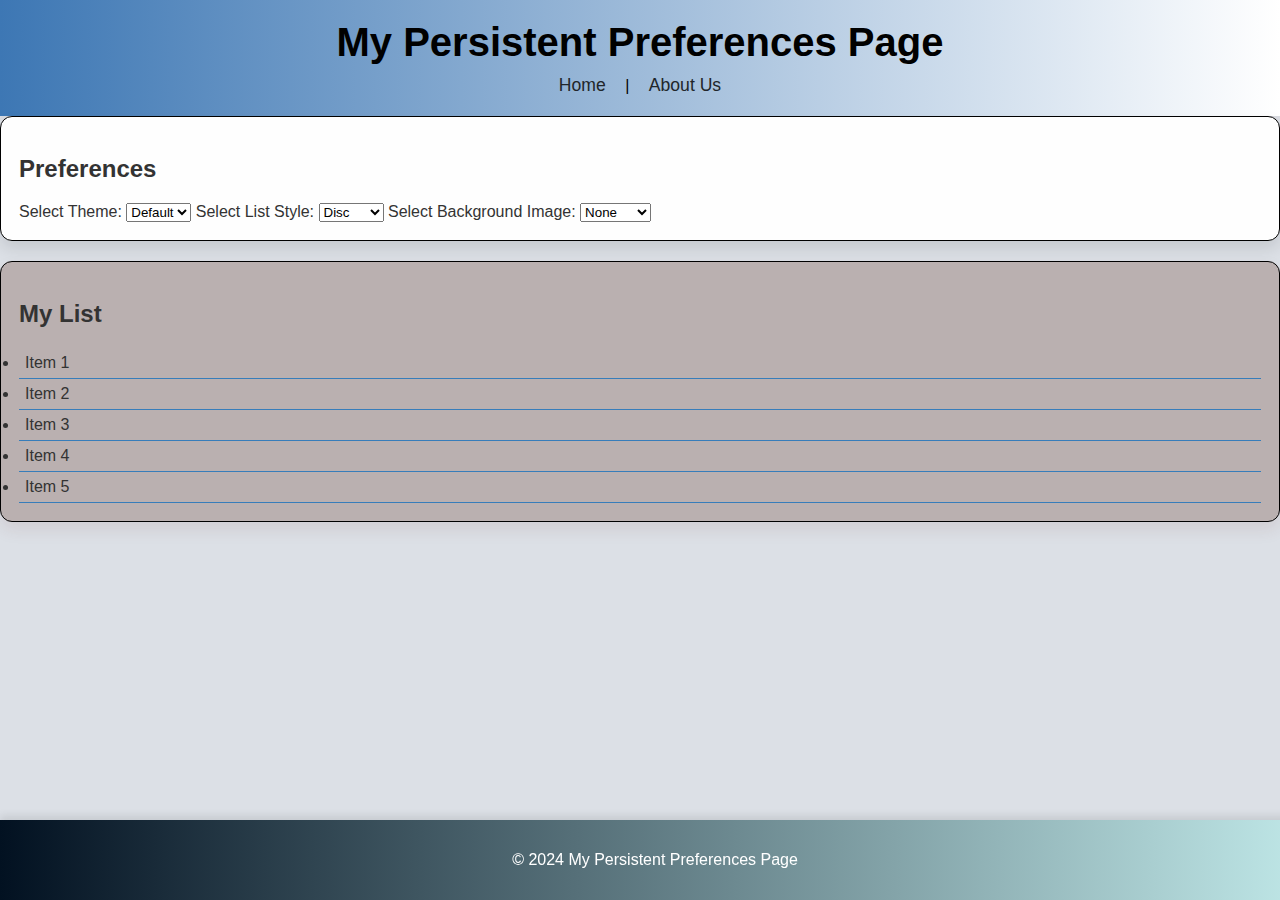
<file: index.html>
<!DOCTYPE html>
<html lang="en">
<head>
    <meta charset="UTF-8">
    <meta name="viewport" content="width=device-width, initial-scale=1.0">
    <title>Persistent Preferences</title>
    <link rel="stylesheet" href="style.css">
    <!-- Include Bootstrap CSS if using -->
    <!-- <link rel="stylesheet" href="https://stackpath.bootstrapcdn.com/bootstrap/4.3.1/css/bootstrap.min.css"> -->
</head>
<body>
    <header>
        <h1>My Persistent Preferences Page</h1>
        <nav>
            <a href="index.html">Home</a> | <a href="about.html">About Us</a>
        </nav>
    </header>
    
    <div class="container">
        <div id="preferences-panel">
            <h2>Preferences</h2>
            
            <label for="theme">Select Theme:</label>
            <select id="theme">
                <option value="default">Default</option>
                <option value="dark">Dark</option>
                <option value="light">Light</option>
                <option value="blue">Blue</option>
                <option value="green">Green</option>
            </select>
            
            <label for="list-style">Select List Style:</label>
            <select id="list-style">
                <option value="disc">Disc</option>
                <option value="circle">Circle</option>
                <option value="square">Square</option>
                <option value="none">None</option>
            </select>
            
            <label for="background-image">Select Background Image:</label>
            <select id="background-image">
                <option value="none">None</option>
                <option value="image1">Image 1</option>
                <option value="image2">Image 2</option>
                <option value="image3">Image 3</option>
                <option value="image4">Image 4</option>
                <option value="image5">Image 5</option>
                <option value="image6">Image 6</option>
            </select>
        </div>
        
        <div id="list-container">
            <h2>My List</h2>
            <ul id="list"></ul>
        </div>
    </div>
    
    <footer>
        <p>&copy; 2024 My Persistent Preferences Page</p>
    </footer>
    
    <script src="script.js"></script>
</body>
</html>
</file>
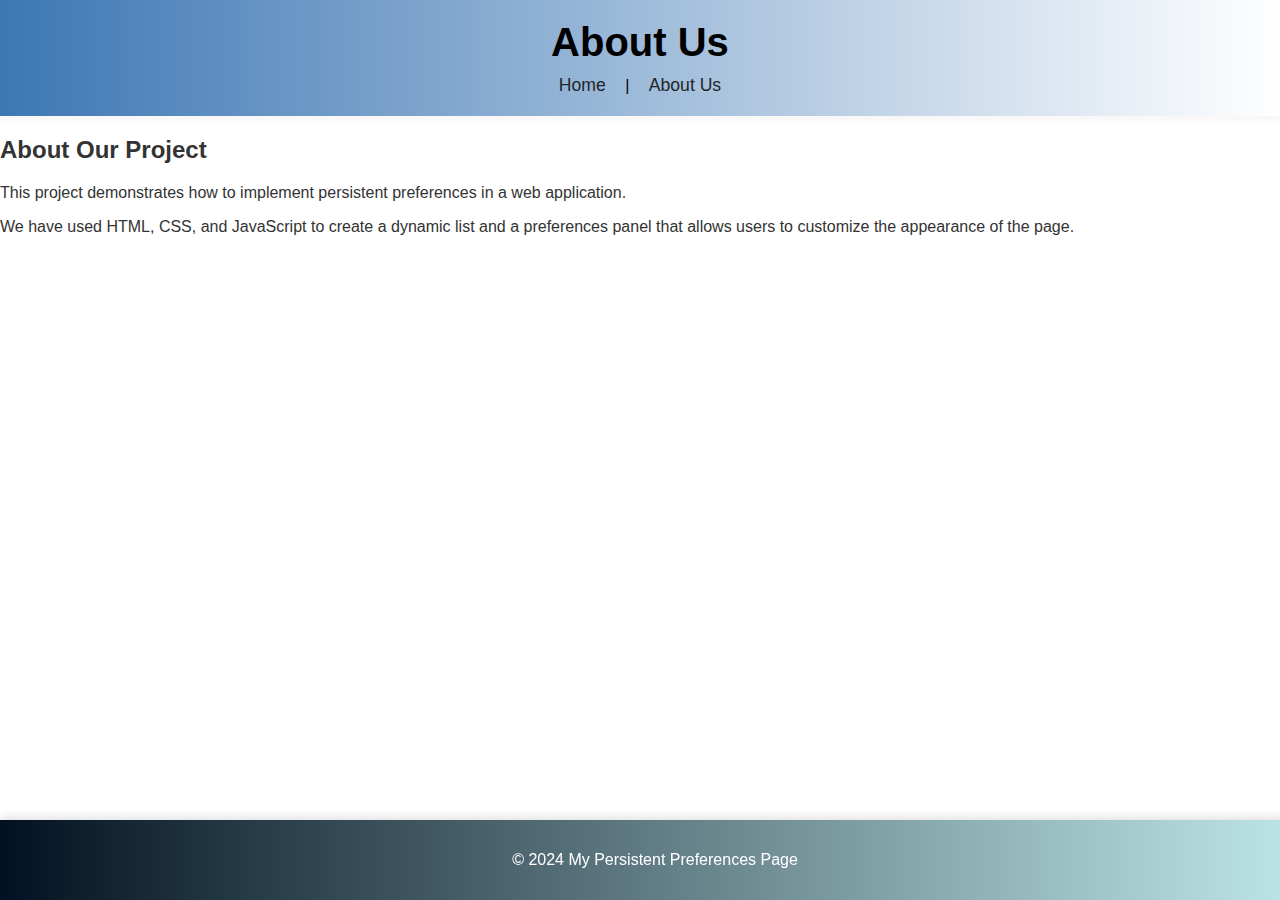
<file: about.html>
<!DOCTYPE html>
<html lang="en">
<head>
    <meta charset="UTF-8">
    <meta name="viewport" content="width=device-width, initial-scale=1.0">
    <title>About Us</title>
    <link rel="stylesheet" href="style.css">
</head>
<body>
    <header>
        <h1>About Us</h1>
        <nav>
            <a href="index.html">Home</a> | <a href="about.html">About Us</a>
        </nav>
    </header>
    
    <div class="container">
        <h2>About Our Project</h2>
        <p>This project demonstrates how to implement persistent preferences in a web application.</p>
        <p>We have used HTML, CSS, and JavaScript to create a dynamic list and a preferences panel that allows users to customize the appearance of the page.</p>
    </div>
    
    <footer>
        <p>&copy; 2024 My Persistent Preferences Page</p>
    </footer>
</body>
</html>
</file>
<file: style.css>
/* General Body Styling */
body {
    font-family: 'Segoe UI', Tahoma, Geneva, Verdana, sans-serif;
    margin: 0;
    padding: 0;
    background: #ffffff;
    color: #333;
}

/* Header Styling */
header {
    background: linear-gradient(90deg, rgb(61, 119, 180) 0%, rgb(255, 255, 255) 100%);
    color: #000000;
    padding: 20px;
    text-align: center;
    box-shadow: 0 4px 8px rgba(176, 151, 151, 0.1);
}

header h1 {
    margin: 0;
    font-size: 2.5em;
}

header nav {
    margin-top: 10px;
}

header nav a {
    color: #21262a;
    margin: 0 15px;
    text-decoration: none;
    font-size: 1.1em;
    transition: color 0.3s ease;
}

header nav a:hover {
    color: #1f3ccd;
}

/* Footer Styling */
footer {
    background: linear-gradient(90deg, rgb(2, 17, 33) 0%, rgb(192, 232, 232) 100%);
    color: #fff;
    text-align: center;
    padding: 15px;
    position: fixed;
    width: 100%;
    bottom: 0;
    box-shadow: 0 -4px 8px rgba(0,0,0,0.1);
}

/* Preferences Panel */
#preferences-panel {
    background: #fefefe;
    border-radius: 12px;
    box-shadow: 0 8px 16px rgba(0,0,0,0.1);
    padding: 18px;
    margin-bottom: 20px;
    border: 1px solid #000000;
}

/* List Container */
#list-container {
    background: #bab0b0;
    border-radius: 12px;
    box-shadow: 0 8px 16px rgba(117, 45, 45, 0.1);
    padding: 18px;
    max-height: 250px;
    overflow-y: auto;
    border: 1px solid #000000;
}

/* Themes */
.default-theme {
    background: #dce0e6;
    color: #333;
}

.dark-theme {
    background: #313030;
    color: #564747;
}

.light-theme {
    background: #ffffff;
    color: #333;
}

.blue-theme {
    background: #0f4e92;
    color: #000000;
}

.green-theme {
    background: #04641a;
    color: #000000;
}

/* List Styles */
ul {
    margin: 0;
    padding: 0;
}

ul.disc {
    list-style-type: disc;
}

ul.circle {
    list-style-type: circle;
}

ul.square {
    list-style-type: square;
}

ul.none {
    list-style-type: none;
}

li {
    padding: 6px;
    border-bottom: 1px solid #377dba;
    transition: background-color 0.3s ease;
}

li:hover {
    background-color: #cab6b6;
}

/* Background Images */
body.background-image1 {
    background-image: url('images/image1.jpg'); 
}

body.background-image2 {
    background-image: url('images/image2.jpg');
}

body.background-image3 {
    background-image: url('images/image3.jpg');
}

body.background-image4 {
    background-image: url('images/image4.jpg');
}

body.background-image5 {
    background-image: url('images/image5.jpg');
}

body.background-image6 {
    background-image: url('images/image6.jpg');
}

body {
    background-size: cover;
    background-position: center;
}
</file>
